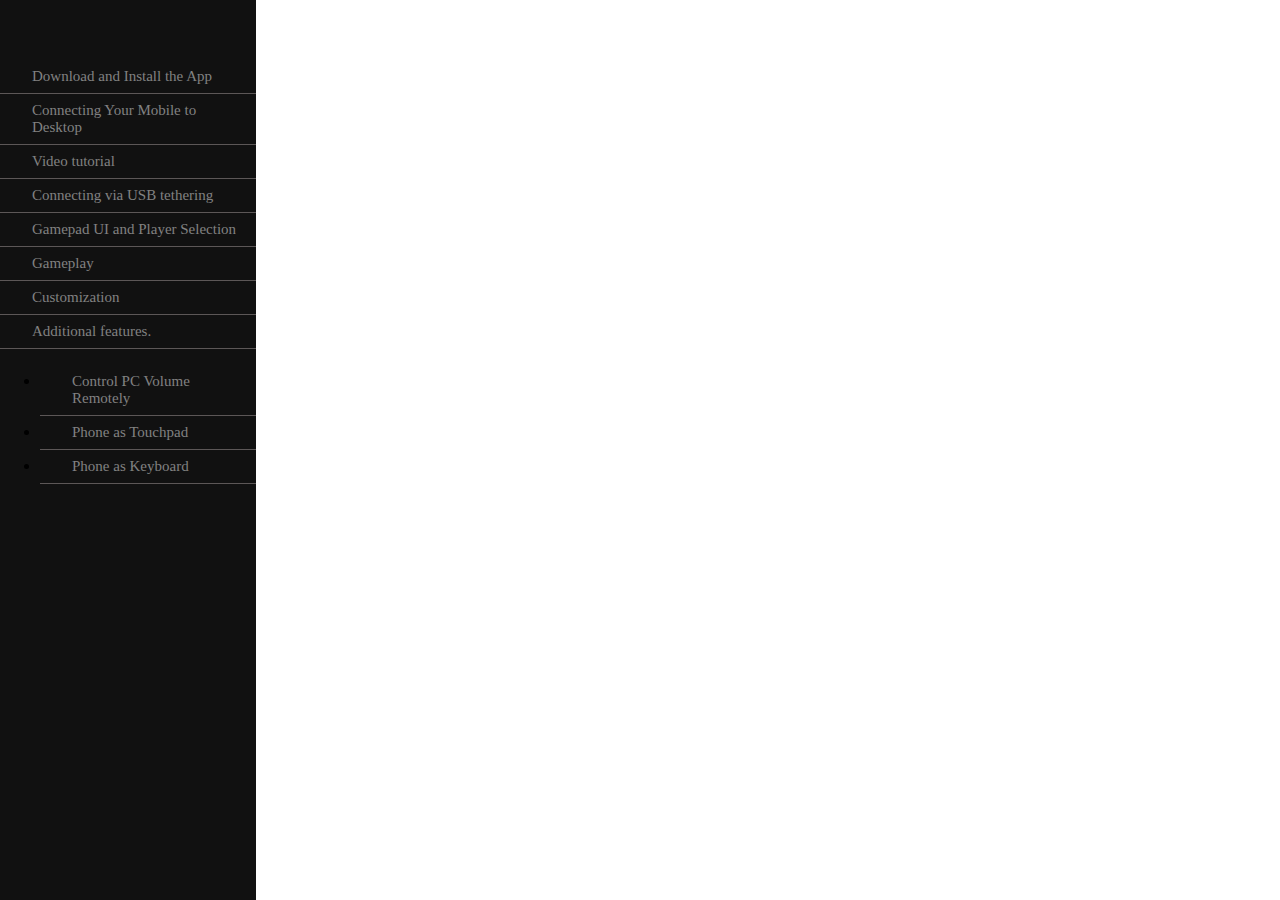
<file: common/sidenav.html>
<!doctype html>
<html lang="en">
<head>
    <meta charset="utf-8">
    <style>
        .sidenav {
            height: 100%;
            width: 20%;
            position: fixed;
            z-index: 1;
            top: 0;
            left: 0;
            background-color: #111;
            overflow-x: hidden;
            transition: 0.5s;
            padding-top: 60px;
        }
        .sidenav a {
            padding: 8px 8px 8px 32px;
            text-decoration: none;
            font-size: 15px;
            color: #818181;
            display: block;
            transition: 0.3s;
            border-bottom: solid 1px rgb(92, 87, 87);
        }
        .sidenav a:hover {
            color: #f1f1f1;
        }
        .sidenav .closebtn {
            position: absolute;
            top: 0;
            right: 25px;
            font-size: 36px;
            margin-left: 50px;
        }
        @media only screen and (max-width:750px)  {
            div.sidenav{
                width: 0%;
            }
        }
    </style>
</head>
<body>
    <div id="mySidenav" class="sidenav">
        <div id="sidenav_items">
            <a href="#installd">Download and Install the App</a>
            <a href="#connect">Connecting Your Mobile to Desktop</a>
            <a href="#video">Video tutorial</a>
            <a href="#usb">Connecting via USB tethering</a>
            <a href="#Gamepad_ui">Gamepad UI and Player Selection</a>
            <a href="#gameplay">Gameplay</a>
            <a href="#customization">Customization</a>
            <a href="#additional">Additional features.</a>
            <ul>
                <li><a href="#volume">Control PC Volume Remotely</a></li>
                <li><a href="#touchpad">Phone as Touchpad</a></li>
                <li><a href="#keyboard">Phone as Keyboard</a></li>
            </ul>
        </div>    
    </div>
</body>
</html>
</file>
